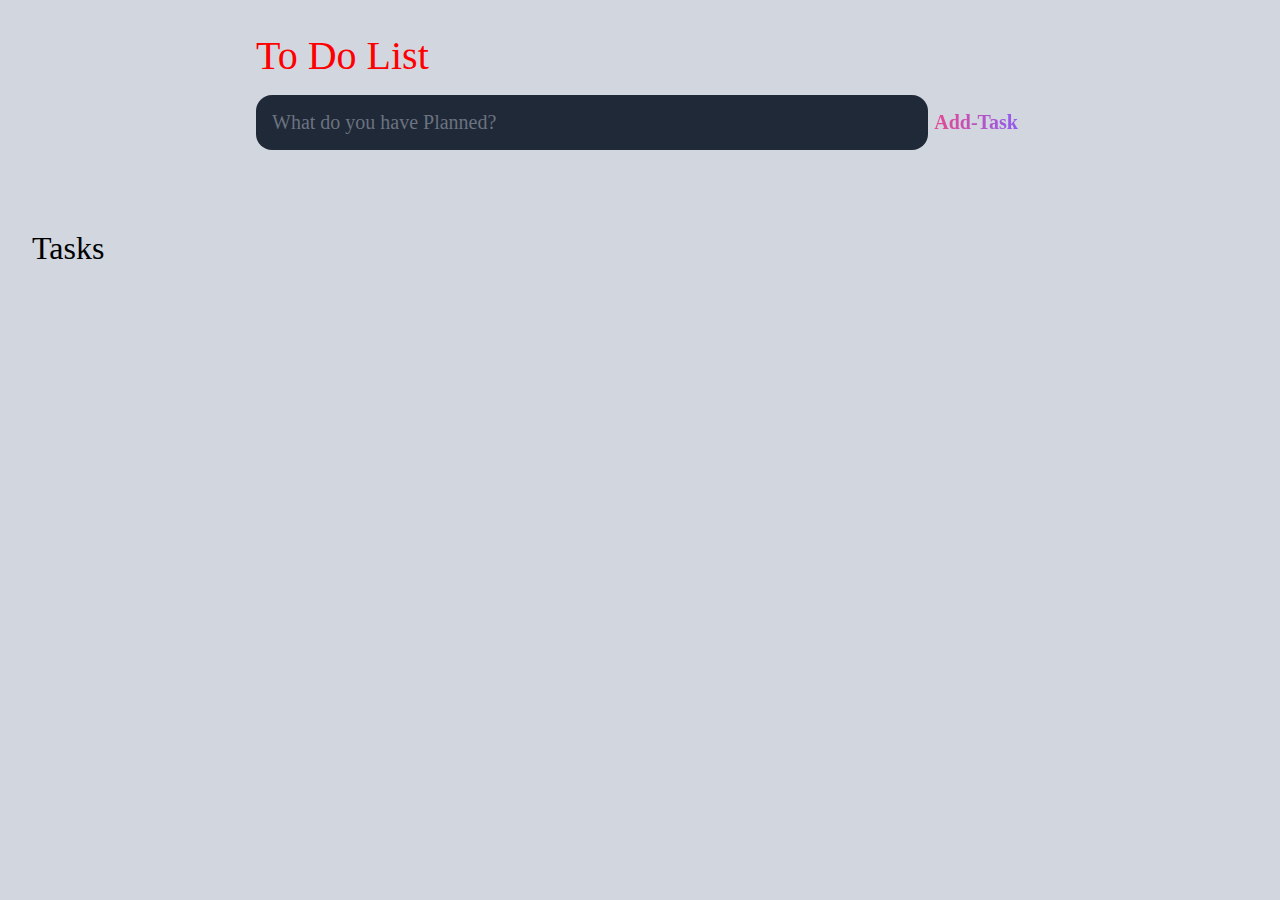
<file: index.html>
<!DOCTYPE html>
<html lang="en">

<head>
    <meta charset="UTF-8">
    <meta http-equiv="X-UA-Compatible" content="IE=edge">
    <meta name="viewport" content="width=device-width, initial-scale=1.0">
    <title>Task list</title>
    <link rel="stylesheet" href="main.css">
</head>

<body>
    
    <header>
        <h1> <strong>To Do List</strong> </h1>
        <form id="new-task-form">
            <input type="text" id="new-task-input" placeholder="What do you have Planned?" />
            <input type="submit" id="new-task-submit" value="Add-Task" />

        </form>
    </header>
    <main>
        <section class="task-list">
            <h2>Tasks</h2>
            <div id="tasks">
                <!-- <div class="task">
                    <div class="content">
                        <input type="text" class="text" value="My shiny task" readonly />
                    </div>
                    <div class="actions">
                        <button class="edit">Edit</button>
                        <button class="delete">Delete</button>
                    </div>
                </div> -->
            </div>
        </section>
    </main>
    <script src="main.js"></script>
</body>

</html>
</file>
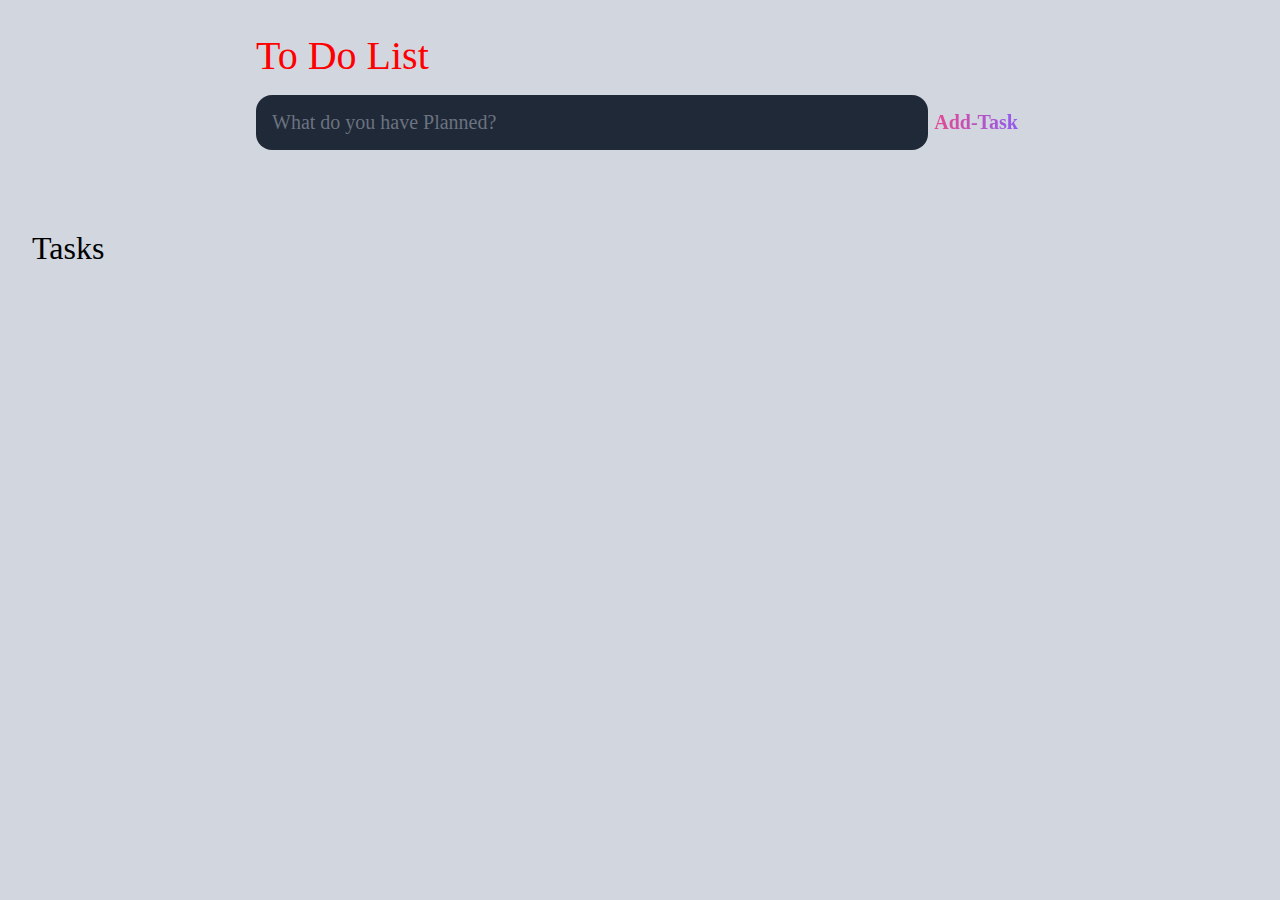
<file: ToDoList/index.html>
<!DOCTYPE html>
<html lang="en">

<head>
    <meta charset="UTF-8">
    <meta http-equiv="X-UA-Compatible" content="IE=edge">
    <meta name="viewport" content="width=device-width, initial-scale=1.0">
    <title>Task list</title>
    <link rel="stylesheet" href="main.css">
</head>

<body>
    
    <header>
        <h1> <strong>To Do List</strong> </h1>
        <form id="new-task-form">
            <input type="text" id="new-task-input" placeholder="What do you have Planned?" />
            <input type="submit" id="new-task-submit" value="Add-Task" />

        </form>
    </header>
    <main>
        <section class="task-list">
            <h2>Tasks</h2>
            <div id="tasks">
                <!-- <div class="task">
                    <div class="content">
                        <input type="text" class="text" value="My shiny task" readonly />
                    </div>
                    <div class="actions">
                        <button class="edit">Edit</button>
                        <button class="delete">Delete</button>
                    </div>
                </div> -->
            </div>
        </section>
    </main>
    <script src="main.js"></script>
</body>

</html>
</file>
<file: main.css>
:root {
    --dark:#374151;
    --darker:#1F2937;
    --darkest:#111827;
    --gray:#6b7280;
    --light:#eee;
    --pink:#ec4889;
    --purple:#8b5cf6;
}
* {
    box-sizing: border-box;
    margin: 0;
    font-family: -webkit-body;
}

body {
    display: flex;
    flex-direction: column;
    min-height: 100vh;
    background-color: #d1d6df;
    color: #fff;
}
header{
    padding: 2rem 1rem;
    max-width: 800px;
    width: 100%;
    margin: 0 auto;
}
header h1 {
    font-size: 2.5rem;
    font-weight: 300;
    color: rgb(255, 0, 0);
    margin-bottom:1rem ;
}
#new-task-form {
    display: flex;
}
input, button {
    appearance: none;
    border:none;
    outline: none;
    background: none;
}
#new-task-input {
    flex: 1  1 0%;
    background-color: var(--darker);
    padding: 1rem;
    border-radius: 1rem;
    color: var(--light);
    font-size: 1.25rem;
}
#new-task-input::placeholder {
    color:var(--gray);
}
#new-task-submit {
    color: var(--pink);
    font-size: 1.25rem;
    font-weight: 700;
    background-image: linear-gradient(to right,var(--pink),var(--purple));
    -webkit-background-clip: text;
    -webkit-text-fill-color: transparent;
    cursor: pointer;
    transform: 0.4s;
}
#new-task-submit:hover {
    opacity: 0.8;
}
#new-task-submit:active {
    opacity: 0.6;
}
main {
    flex: 1 1 0%;
    padding:2rem 1rem ;
    width: 100%;
    margin: 0 auto;
}
.task-list {
    padding: 1rem;
}

.task-list h2 {
    font-size: 2rem;
    font-weight: 250;
    color: black;
    margin-bottom: 1rem;
}
#tasks .task {
    display: flex;
    justify-content: space-between;
    background-color: var(--darkest);
    padding: 1rem;
    border-radius: 1rem;
    margin-bottom: 1rem;
}
#tasks .task .content {
    flex: 1 1 0%;
}
#tasks .task .content .text {
    color: var(--light);
    font-size: 1.125rem;
    width: 100%;
    display: block;
    transition: 0.4s;
}
#task .tassk .content .text:not(:read-only){
    color: var(--pink);
}
#tasks .task .actions {
    display: flex;
    margin:0 -0.5rem;
}
.task .actions button {
    cursor: pointer;
    margin: 0 0.5rem;
    font-size: 1.125rem;
    font-weight: 700;
    text-transform: uppercase;
    transform: 0.4s;
}
.task .actions button:hover {
    opacity: 0.8;
}
#new-task-submit:active {
    opacity: 0.6;
}
.task .actions .edit {
    background-image: linear-gradient(to right,var(--pink),var(--purple));
    -webkit-background-clip: text;
    -webkit-text-fill-color: transparent;
}

.task .actions .delete {
    color: crimson;
}
</file>
<file: ToDoList/main.css>
:root {
    --dark:#374151;
    --darker:#1F2937;
    --darkest:#111827;
    --gray:#6b7280;
    --light:#eee;
    --pink:#ec4889;
    --purple:#8b5cf6;
}
* {
    box-sizing: border-box;
    margin: 0;
    font-family: -webkit-body;
}

body {
    display: flex;
    flex-direction: column;
    min-height: 100vh;
    background-color: #d1d6df;
    color: #fff;
}
header{
    padding: 2rem 1rem;
    max-width: 800px;
    width: 100%;
    margin: 0 auto;
}
header h1 {
    font-size: 2.5rem;
    font-weight: 300;
    color: rgb(255, 0, 0);
    margin-bottom:1rem ;
}
#new-task-form {
    display: flex;
}
input, button {
    appearance: none;
    border:none;
    outline: none;
    background: none;
}
#new-task-input {
    flex: 1  1 0%;
    background-color: var(--darker);
    padding: 1rem;
    border-radius: 1rem;
    color: var(--light);
    font-size: 1.25rem;
}
#new-task-input::placeholder {
    color:var(--gray);
}
#new-task-submit {
    color: var(--pink);
    font-size: 1.25rem;
    font-weight: 700;
    background-image: linear-gradient(to right,var(--pink),var(--purple));
    -webkit-background-clip: text;
    -webkit-text-fill-color: transparent;
    cursor: pointer;
    transform: 0.4s;
}
#new-task-submit:hover {
    opacity: 0.8;
}
#new-task-submit:active {
    opacity: 0.6;
}
main {
    flex: 1 1 0%;
    padding:2rem 1rem ;
    width: 100%;
    margin: 0 auto;
}
.task-list {
    padding: 1rem;
}

.task-list h2 {
    font-size: 2rem;
    font-weight: 250;
    color: black;
    margin-bottom: 1rem;
}
#tasks .task {
    display: flex;
    justify-content: space-between;
    background-color: var(--darkest);
    padding: 1rem;
    border-radius: 1rem;
    margin-bottom: 1rem;
}
#tasks .task .content {
    flex: 1 1 0%;
}
#tasks .task .content .text {
    color: var(--light);
    font-size: 1.125rem;
    width: 100%;
    display: block;
    transition: 0.4s;
}
#task .tassk .content .text:not(:read-only){
    color: var(--pink);
}
#tasks .task .actions {
    display: flex;
    margin:0 -0.5rem;
}
.task .actions button {
    cursor: pointer;
    margin: 0 0.5rem;
    font-size: 1.125rem;
    font-weight: 700;
    text-transform: uppercase;
    transform: 0.4s;
}
.task .actions button:hover {
    opacity: 0.8;
}
#new-task-submit:active {
    opacity: 0.6;
}
.task .actions .edit {
    background-image: linear-gradient(to right,var(--pink),var(--purple));
    -webkit-background-clip: text;
    -webkit-text-fill-color: transparent;
}

.task .actions .delete {
    color: crimson;
}
</file>
